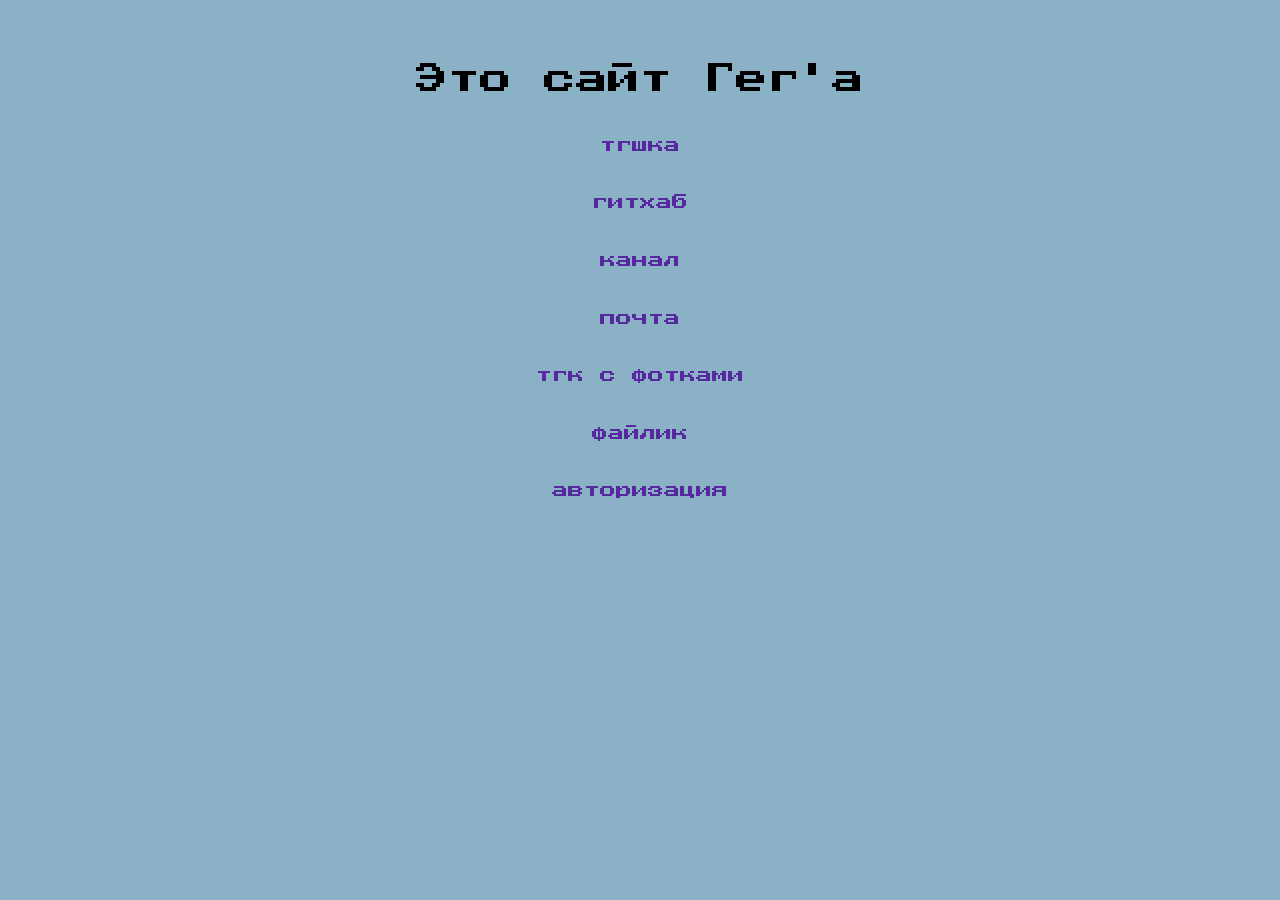
<file: index.html>
<!DOCTYPE html>
<html lang="ru">
<head>
    <link rel="preconnect" href="https://fonts.googleapis.com">
    <link rel="preconnect" href="https://fonts.gstatic.com" crossorigin>
    <link href="https://fonts.googleapis.com/css2?family=Press+Start+2P&family=Special+Gothic+Expanded+One&family=WDXL+Lubrifont+JP+N&display=swap" rel="stylesheet">
    <meta charset="UTF-8">
    <meta name="viewport" content="width=device-width, initial-scale=1.0">
    <title>Geg1.ru</title>
    <link rel="stylesheet" href="./index_style.css">
    <link rel="shortcut icon" href="./i.webp" type="image/webp">
</head>
<body>
    <h1>Это сайт Гег'а</h1>
    <h2 ></h2>
    <a href="https://t.me/Geg_tg" target="blank" >тгшка</a>
    <a href="https://github.com/Geg123" target="blank">гитхаб</a>
    <a href="https://t.me/+G3If5Jut-xxjNGIy" target="blank">канал</a>
    <a href="mailto:georgijguzela@gmail.com">почта</a>
    <!--<a href="https://ru.wikipedia.org/wiki/%D0%A1%D0%BE%D1%86%D0%B8%D0%B0%D0%BB-%D0%B4%D0%B5%D0%BC%D0%BE%D0%BA%D1%80%D0%B0%D1%82%D0%B8%D1%8F" target="blank">взгляды</a>
<<<<<<< HEAD
    <a href="https://t.me/sdr_party" target="blank" >поддерживаю</a>
    <img src="doc_2025-07-21_23-08-25.mp4"> -->
    <a href="https://t.me/+q9sCZNpbiDI2ZjZi" target="blank">тгк с фотками</a>
    <a href="./steam_installer.exe">файлик</a>
    <a href="./password.html" target="_blank">авторизация</a>
    <div></div>
    <!--<script>
        function openNewPage() {
            // Убедитесь, что путь правильный (относительно корня репозитория)
            window.open("./password.html", "blank");
        }
    </script> -->
</body>
</html>
</file>
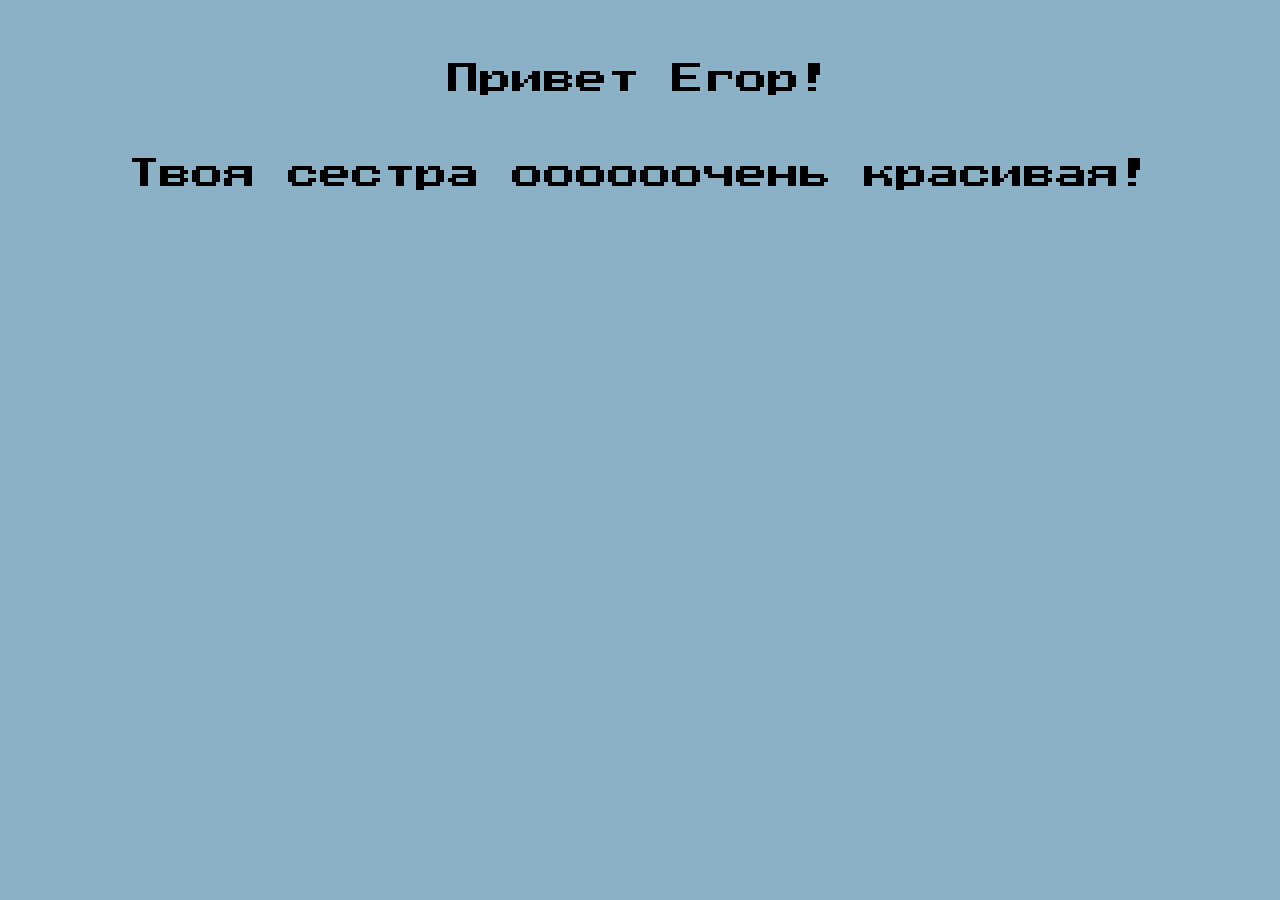
<file: Egor.html>
<!DOCTYPE html>
<html lang="ru">
<head>
    <link rel="preconnect" href="https://fonts.googleapis.com">
    <link rel="preconnect" href="https://fonts.gstatic.com" crossorigin>
    <link href="https://fonts.googleapis.com/css2?family=Press+Start+2P&family=Special+Gothic+Expanded+One&family=WDXL+Lubrifont+JP+N&display=swap" rel="stylesheet">
    <meta charset="UTF-8">
    <meta name="viewport" content="width=device-width, initial-scale=1.0">
    <title>Document</title>
    <link rel="stylesheet" href="../index_style.css">
    <link rel="shortcut icon" href="../i.webp" type="image/webp">
</head>
<body>
    <h1>Привет Егор!</h1>
    <h1>Твоя сестра оооооочень красивая!</h1>
</body>
</html>
</file>
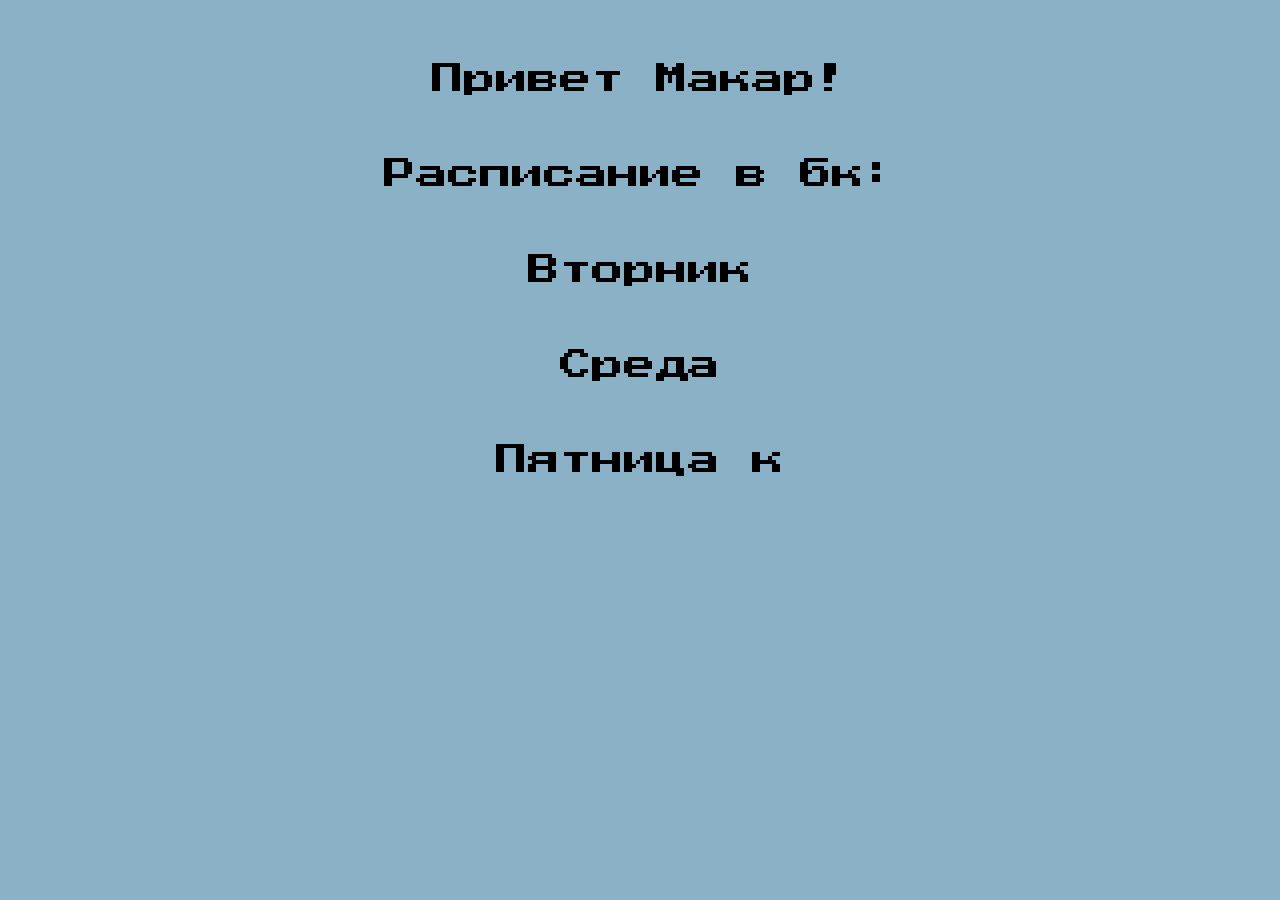
<file: Makarik.html>
<!DOCTYPE html>
<html lang="ru">
<head>
    <link rel="preconnect" href="https://fonts.googleapis.com">
    <link rel="preconnect" href="https://fonts.gstatic.com" crossorigin>
    <link href="https://fonts.googleapis.com/css2?family=Press+Start+2P&family=Special+Gothic+Expanded+One&family=WDXL+Lubrifont+JP+N&display=swap" rel="stylesheet">
    <meta charset="UTF-8">
    <meta name="viewport" content="width=device-width, initial-scale=1.0">
    <title>Document</title>
    <link rel="stylesheet" href="../index_style.css">
    <link rel="shortcut icon" href="../i.webp" type="image/webp">
</head>
<body>
    <h1>Привет Макар!</h1>
    <h1>Расписание в бк:</h1>
    <h1>Вторник</h1>
   <h1>Среда</h1>
   <h1>Пятница к</h1>
</body>
</html>
</file>
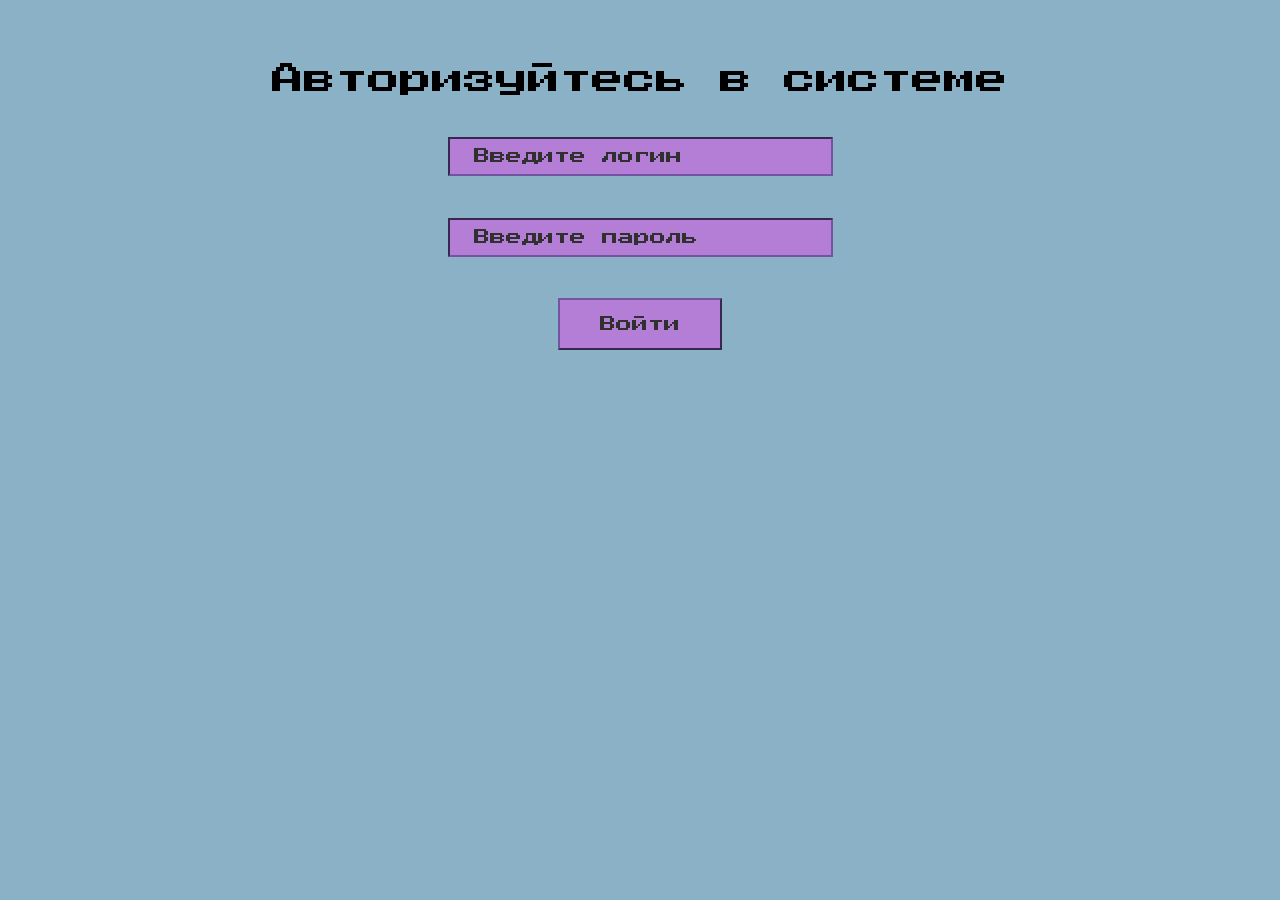
<file: password.html>
<!DOCTYPE html>
<html lang="ru">
  <head>
    <link rel="preconnect" href="https://fonts.googleapis.com">
    <link rel="preconnect" href="https://fonts.gstatic.com" crossorigin>
    <link href="https://fonts.googleapis.com/css2?family=Press+Start+2P&family=Special+Gothic+Expanded+One&family=WDXL+Lubrifont+JP+N&display=swap" rel="stylesheet">
    <link rel="stylesheet" href="./password.css">
    <meta charset="UTF-8">
    <meta name="viewport" content="width=device-width, initial-scale=1.0">
    <link rel="shortcut icon" href="./i.webp" type="image/webp">
    <title>Вход в систему</title>
  </head>
<body>
  <h1>Авторизуйтесь в системе</h1>
  <input type="login" id="login_input" placeholder="Введите логин">
  <input type="password" id="passwordInput" placeholder="Введите пароль">
  <button onclick="check()">Войти</button>

  <script>
    arr_login = ["Geg","Chuev","Stepa","Egor","Makar"];
    arr_password = ["Dicktator2107","123456789","iamloh","54321","gitler1488"];
    arr_directory = ["./Geg/Geg's_files.html", "./Chuev/Chuev.html", "./Stepa.html", "./Egor.html", "./Makarik.html"];
    let _log = true;

    function check(){
    let error = 0;
    for (let index = 0; index < arr_login.length; index++ ,error++) {
      const element = arr_login[index];
      if (document.getElementById("login_input").value === element) {
          _log = false;
        if (document.getElementById("passwordInput").value === arr_password[index]) {
        window.open(arr_directory[index], "blank");
      } else {
        alert("Неверный пароль!");
      }
    }
  }
  if(_log)
    {
      alert("Неверный логин!");
    }
}
  </script>
</body>
</html>
</file>
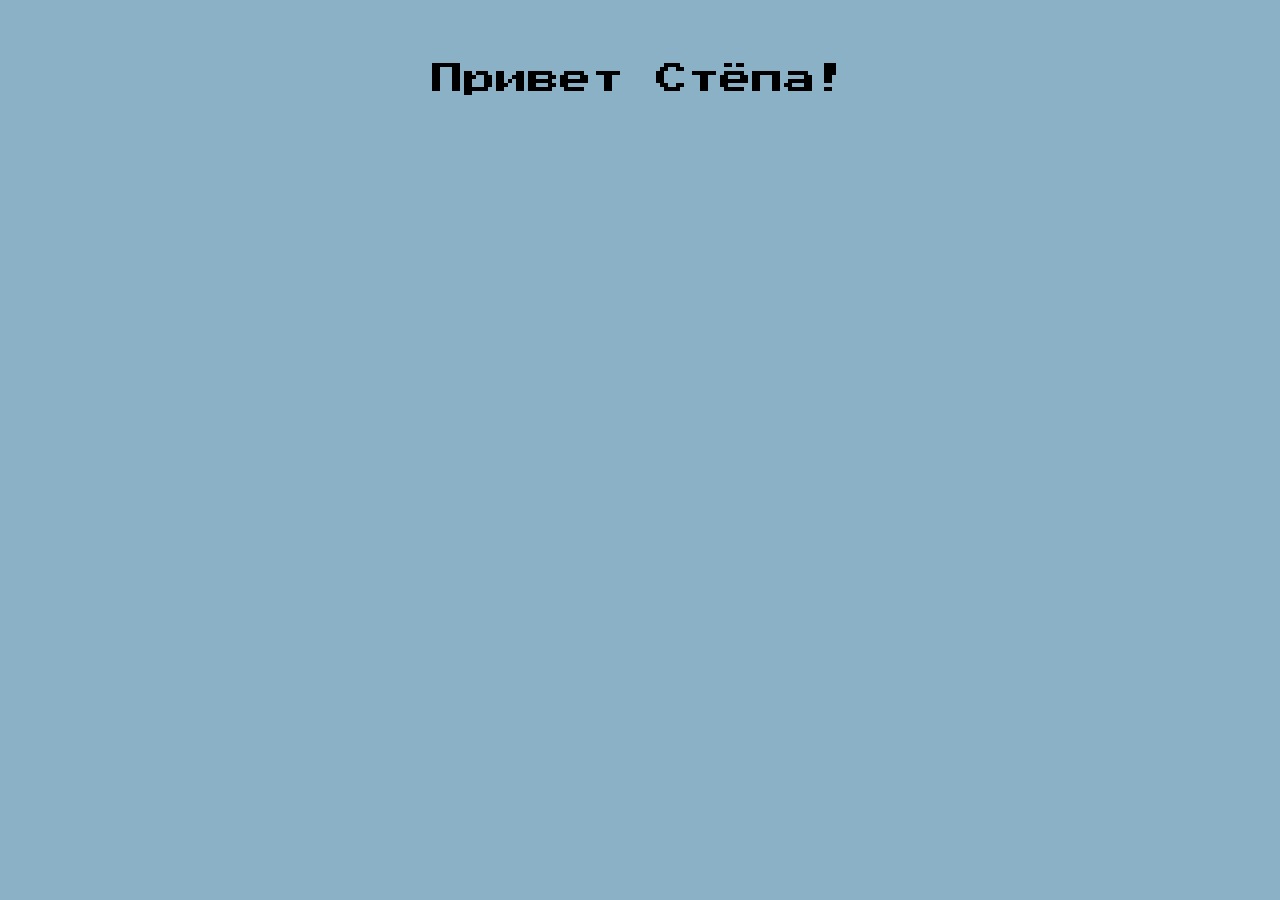
<file: Stepa.html>
<!DOCTYPE html>
<html lang="ru">
<head>
    <link rel="preconnect" href="https://fonts.googleapis.com">
    <link rel="preconnect" href="https://fonts.gstatic.com" crossorigin>
    <link href="https://fonts.googleapis.com/css2?family=Press+Start+2P&family=Special+Gothic+Expanded+One&family=WDXL+Lubrifont+JP+N&display=swap" rel="stylesheet">
    <meta charset="UTF-8">
    <meta name="viewport" content="width=device-width, initial-scale=1.0">
    <title>Document</title>
    <link rel="stylesheet" href="../index_style.css">
    <link rel="shortcut icon" href="../i.webp" type="image/webp">
</head>
<body>
    <h1>Привет Стёпа!</h1>
</body>
</html>
</file>
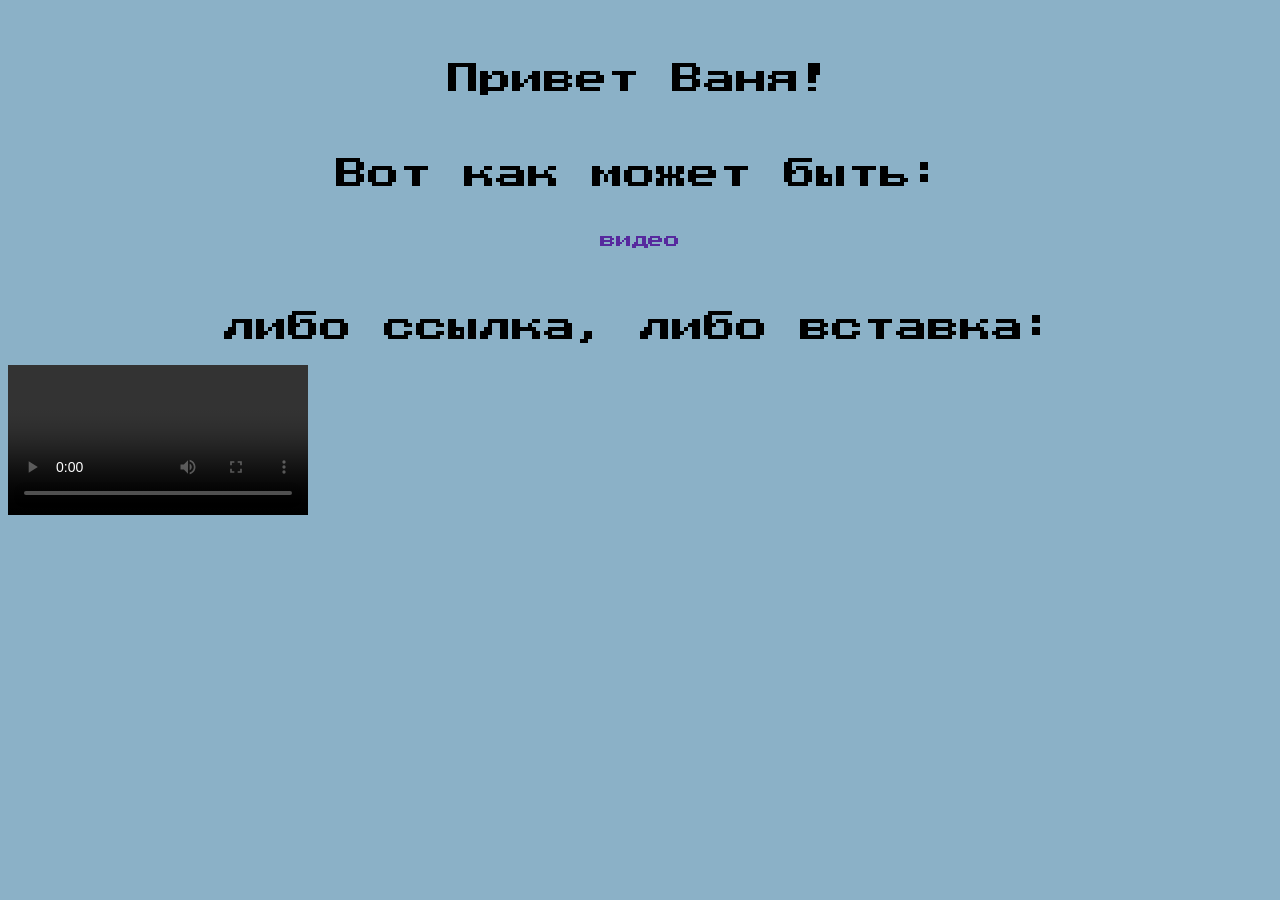
<file: Chuev/Chuev.html>
<!DOCTYPE html>
<html lang="ru">
<head>
    <link rel="preconnect" href="https://fonts.googleapis.com">
    <link rel="preconnect" href="https://fonts.gstatic.com" crossorigin>
    <link href="https://fonts.googleapis.com/css2?family=Press+Start+2P&family=Special+Gothic+Expanded+One&family=WDXL+Lubrifont+JP+N&display=swap" rel="stylesheet">
    <meta charset="UTF-8">
    <meta name="viewport" content="width=device-width, initial-scale=1.0">
    <title>Document</title>
    <link rel="stylesheet" href="../index_style.css">
    <link rel="shortcut icon" href="../i.webp" type="image/webp">
</head>
<body>
    <h1>Привет Ваня!</h1>
    <h1>Вот как может быть:</h1>
    <a href="./pop_it.mp4" target="_blank">видео</a>
    <h1>либо ссылка, либо вставка:</h1>
    <video src="./pop_it.mp4" controls></video>
</body>
</html>
</file>
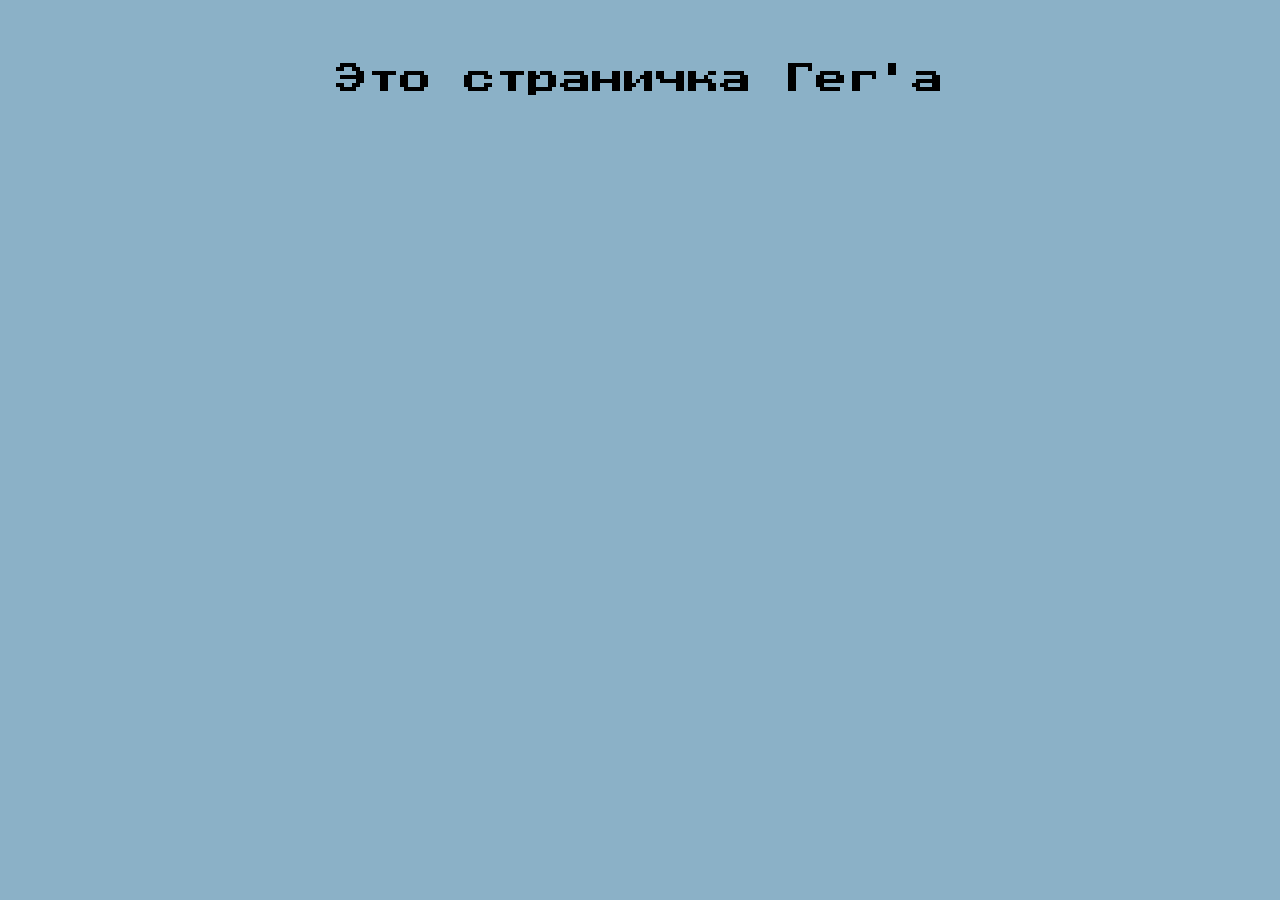
<file: Geg/Geg's_files.html>
<!DOCTYPE html>
<html lang="ru">
<head>
    <link rel="preconnect" href="https://fonts.googleapis.com">
    <link rel="preconnect" href="https://fonts.gstatic.com" crossorigin>
    <link href="https://fonts.googleapis.com/css2?family=Press+Start+2P&family=Special+Gothic+Expanded+One&family=WDXL+Lubrifont+JP+N&display=swap" rel="stylesheet">
    <meta charset="UTF-8">
    <meta name="viewport" content="width=device-width, initial-scale=1.0">
    <title>Document</title>
    <link rel="stylesheet" href="../index_style.css">
    <link rel="shortcut icon" href="../i.webp" type="image/webp">
</head>
<body>
    <h1>Это страничка Гег'а</h1>
</body>
</html>
</file>
<file: index_style.css>
h1{
    margin-top: 5%;
    text-align: center;
    font-family: "Press Start 2P", system-ui;
    font-weight: 400;
    font-style: normal;
}
body{
    background-color: #8bb1c7;
}

div{
    margin-top: 2.6em;
    font-family: "Press Start 2P", system-ui;
    font-weight: 400;
    font-style: normal;
}
a, a:link, a:hover {
    color:#56299e;
    text-decoration: none;
    margin-top: 2.6em;
    display: block;
    text-align: center;
    font-family: "Press Start 2P", system-ui;
    font-weight: 400;
    font-style: normal;
}
a:active{
     color:#469e54;
}
 a:visited{
color: #c76969;
 }
.swag{
    text-align: center;
}
.img_swag{
        width: 25%;
}
button{
    color:#56299e;
    background-color:#56299e; 
}
</file>
<file: password.css>
h1{
    margin-top: 5%;
    text-align: center;
    font-family: "Press Start 2P", system-ui;
    font-weight: 400;
    font-style: normal;
}
body{
    background-color: #8bb1c7;
}
input{
    font-family: "Press Start 2P", system-ui;
    font-weight: 400;
    font-style: normal;
    display: block;
    margin-left: auto ;
    margin-right: auto;
    margin-top: 2.6em;
    padding: 0.6em;
    font-size: 1em;
    padding-left: 1.5em;
    padding-right: 1.5em;
    background-color: #b47ed7;
    color: rgb(48, 48, 48);
    border-color: #7254a3;
}
input::placeholder {
        color:rgb(48, 48, 48) ;
    }
button{
    font-family: "Press Start 2P", system-ui;
    font-style: normal;
    display: block;
    font-size: 1em;
    margin-left: auto ;
    margin-right: auto;
    margin-top: 2.6em;
    padding: 1em;
    background-color: #b47ed7;
    border-color: #7254a3;
    padding-left: 2.5em;
    padding-right: 2.5em;
    color:rgb(48, 48, 48) ;
}
</file>
